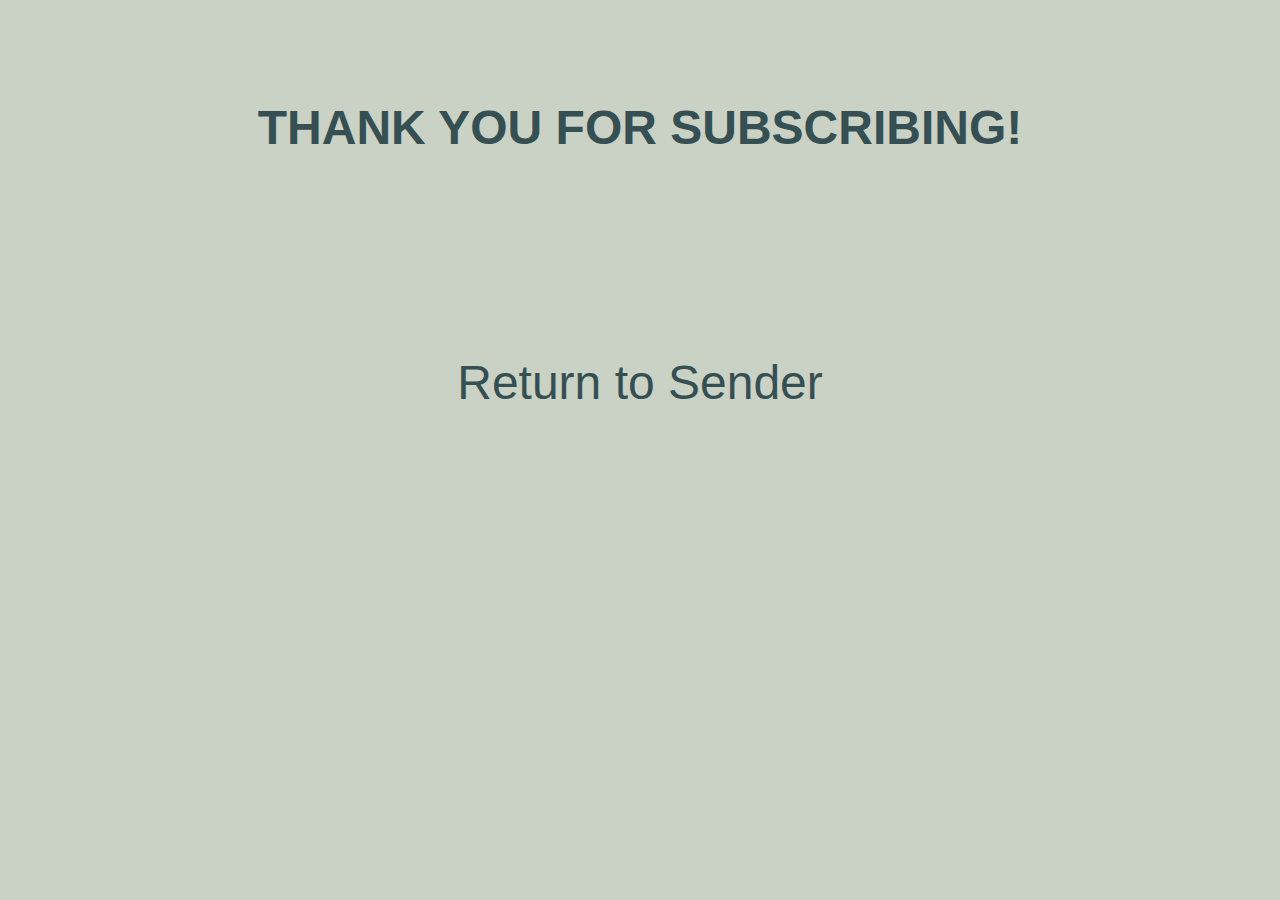
<file: form-submit.html>
<!DOCTYPE html>
<html lang="en">

<head>
    <meta charset="UTF-8">
    <meta http-equiv="X-UA-Compatible" content="IE=edge">
    <meta name="viewport" content="width=device-width, initial-scale=1.0">
    <meta name="description" content="Form link confirmation">
    <meta name="keywords" content="guitar, electric guitar, stratocaster, les paul, fender, gibson form, form-submit">
    <link rel="stylesheet" type="text/css" href="assets/css/style.css">
    <title>Form Submitted</title>   
</head>

<body>
    <section id="form-complete">
        <h2>Thank you for subscribing!</h2>
        
        <a href="index.html">Return to Sender </a>
    </section>
    
</body>
</html>
</file>
<file: assets/css/style.css>
@import url('https://fonts.googleapis.com/css2?family=Playfair+Display:ital,wght@1,600&family=Roboto:wght@500&display=swap');


*{
    margin: 0;
    padding: 0;
    border: none;
}

html {
    scroll-behavior: smooth;
}

body {
    font-family: roboto, sans-serif;
    font-weight: 300;
    color: #2F3E46;
    background-color: #CAD2C5;
}

/* name and headings*/

h1, h2 {
    font-family: playfair-display, sans-serif;
    text-transform: uppercase; 
    color: #2F3E46;
}

#name {
    font-size: 300%;
    text-align: center;
    padding-top: 60px;
    padding-bottom: 20px;
}

header a {
    text-decoration: none;
}



/* navigation links */

.flex-container {
    width: 100%;
    display: flex;
    flex-direction: row;
    justify-content: center;
    background-color: #CAD2C5;  
}

.flex-container > div {
    background-color: #CAD2C5;
    width: 120px;
    /*margin: 10px;*/
    text-align: center;
    line-height: 65px;
    font-size: 25px;
  }

.flex-container a {
    color:#354F52;
}

.flex-container a:hover {
    color:purple;
    font-size: 125%;
}

/* media query for nav */
@media only screen and (max-width: 350px )
{
    .flex-container a {
        font-size: 20px;
      }
}


/* main image and cover text*/

#main-image-outer {
    height: 600px;
    width: 100%;
    overflow: hidden;
    position: relative;
}
#main-image {
    height: 600px;
    width: 100%;
    background: url(../images/main-image.jpg) no-repeat center center;
}

#cover-text, #cover-text h2 {
    color: white;
}

#cover-text {
    font-size: 130%;
    font-family: playfair-display, sans-serif;
    text-transform: uppercase;
    text-align: center;
    width: 220px;
    height: 120px;
    padding: 10px 10px;
    background-color: rgba(177,127,157, 0.5);
    top: 30px;
    right: 30px;
    position: absolute;
}

/* Homage Section */

#homage {
    height: auto;
    width: 100%;
    text-align: center;
}

#homage-heading {
    padding-top:50px;
    padding-bottom: 20px;
    font-size: 200%;
}

.homage-container {
    width: 100%;
    display: flex;
    flex-flow: row wrap;
    justify-content: center;
    background-color: #CAD2C5;  
}

.homage-container > div {
    background-color: #CAD2C5;
    width: 280px;
    margin: 10px;
    text-align: center;
    line-height: 75px;
    font-size: 20px;
}

.les-heading h2 {
    padding: 10px;
    width: 100%; 
}

.les-heading h2 a {
    color:#354F52; 
}

.les-heading h2 a:hover {
    color:purple;
    text-decoration: underline;  
}

.les-heading p {
    width: 100%;
    text-align: center;
    line-height: 20px;
    color:#354F52
}

.les-heading p a {
    color:#354F52
}

.les-heading p a:hover {
    color:purple;
    text-decoration: underline;
}

.strat-heading h2 {
    padding: 10px;
    width: 100%;  
}

.strat-heading h2 a {
    color: #354F52;  
}

.strat-heading h2 a:hover {
    color:purple;
    text-decoration: underline;  
}

.strat-heading p {
    width: 100%;
    text-align: center;
    line-height: 20px;
    color:#354F52
}

.strat-heading p a {
    color:#354F52
}

.strat-heading p a:hover {
    color:purple;
    text-decoration: underline;
}

.sg-heading h2 {
    padding: 10px;
    width: 100%; 
}

.sg-heading h2 a{
    color: #354F52; 
}

.sg-heading h2 a:hover {
    color:purple;
    text-decoration: underline;
}

.sg-heading p {
    width: 100%;
    text-align: center;
    line-height: 20px;
}

.tele-heading h2 a {
    color: #354F52; 
}

.tele-heading h2 a:hover {
    color:purple;
    text-decoration: underline;
}

.tele-heading p {
    width: 100%;
    text-align: center;
    line-height: 20px;
}

.tele-heading h2 {
    padding: 10px;
    width: 100%; 
}

/* homage images */

#les-eliptical-container {
    width: 80%;
    height: 250px;
    padding: 5px;
    border-style: solid;
    border-color:#354F52;
    border-width: 2px;
    border-radius: 50%;
    margin: 0 auto; 
}

.les-heading p{
    padding-bottom: 30px;
}

#les-eliptical-cover-bg {
    background: url(../images/Les\ Paul.jpg) no-repeat center center;
    height: 100%;
    border-radius: 50%;
    background-size: cover; 
}

#strat-eliptical-container {
    width: 80%;
    height: 250px;
    padding: 5px;
    border-style: solid;
    border-color:#354F52;
    border-width: 2px;
    border-radius: 50%;
    margin: 0 auto;
}

.strat-heading p{
    padding-bottom: 10px;
}

#strat-eliptical-cover-bg {
    background: url(../images/Stratocaster.jpg) no-repeat center center;
    height: 100%;
    border-radius: 50%;
    background-size: cover;
}

#sg-eliptical-container {
    width: 80%;
    height: 250px;
    padding: 5px;
    border-style: solid;
    border-color:#354F52;
    border-width: 2px;
    border-radius: 50%;
    margin: 0 auto;
}

.sg-heading p{
    padding-bottom: 30px;
}

#sg-eliptical-cover-bg {
    background: url(../images/SG.jpg) no-repeat center center;
    height: 100%;
    border-radius: 50%;
    background-size: cover;
}

#tele-eliptical-container {
    width: 80%;
    height: 250px;
    padding: 5px;
    border-style: solid;
    border-color:#354F52;
    border-width: 2px;
    border-radius: 50%;
    margin: 0 auto; 
}

.tele-heading p{
    padding-bottom: 10px;
}

#tele-eliptical-cover-bg {
    background: url(../images/Tele.jpg) no-repeat center center;
    height: 100%;
    border-radius: 50%;
    background-size: cover;
}

/* History Section */

#history-heading {
    margin-left: 30px;
    margin-top: 80px;
    padding-bottom: 30px;
}

#history-section{
    height: auto;
    width: 100%;
    background-color: #CAD2C5;
}

#history-section > p { 
    display: block;
    margin-top: 10px;
    margin-bottom: 30px;
    margin-left: 50px;
    margin-right: 50px;
}

a.leo {
    font-style: italic;
    color: #354F52;
    font-weight: bold;   
}

a.leo:hover {
    font-size: 125%;
    color: purple;   
}

a.esquire {
    font-style: italic;
    color: #354F52;
    font-weight: bold;
}

a.esquire:hover {
    font-size: 125%;
    color: purple;   
}

#vintage-image-outer {
    display: flex;
    height: auto;
    width: 100%;
    position: relative;
    background-color: black; 
}

#vintage-strat {
    height: auto;
    max-width: 80%;
    display: flex;
    margin-left: auto;
    margin-right: auto;
    padding-top: 20px;
    padding-bottom: 20px;  
}  

/* Artist Gallery */

#artist-heading {
    margin-left: 30px;
    margin-top: 30px;
    margin-bottom: 30px;
}

.artist {
    height: auto;
    width: 100%;
    display: flex;
    flex-wrap: wrap;
    justify-content: center;
}
       
 .artist img {
    width: 180px;
    height: 280px;
    margin: 10px;
    object-fit: cover;
    position: relative;
 }

 .artist img:hover {
    cursor: pointer;
    opacity: 0.5;
    transition: 0.5s;
    border: 3px solid purple;
 }

 /* Style the form element */
 
    form {
        border: 4px solid #354F52;
        width: 360px;
        margin: 0 auto;
        background-color: #CAD2C5;
    } 
    
    .container {
      padding: 5px;
      background-color:#CAD2C5
    }
    
    input[type=text], input[type=submit], input[type=email] {
      width: 100%;
      padding: 12px;
      margin: 8px 0;
      display: flex;
      flex-wrap: wrap;
      background-color: white;
      border: 2px solid #354F52;
      box-sizing: border-box;
      justify-content: center;
    }
    
    input[type=checkbox] {
      margin-top: 16px;
    }
    
    input[type=submit] {
      background-color: #04AA6D;
      color: #354F52;
      border: none;
    }
    
    input[type=submit]:hover {
      opacity: 0.8;
    } 

    /* media query for form */
@media only screen and (max-width: 350px )
{
    form{
        width: 80%;
    }
}

 /* footer */
 
 footer {
    height: 150px
}

.footer-container {
    width: 100%;
    display: flex;
    flex-direction: row;
    justify-content: center;
    background-color: #CAD2C5;
}

.footer-container > div {
    background-color: #CAD2C5;
    width: 120px;
    line-height: 65px;
    font-size: 65px;
    padding-top: 20px;
}

.footer-container a {
    color:#354F52;  
}
.footer-container a:hover{
    opacity: 0.5;
}

/* form submit landing page */
#form-complete{
    width: 100%;
    height: auto;
    display: flex;
    align-items: center;
    justify-content: center;
    flex-direction: column;  
}

#form-complete h2{
    font-size: 300%;
    color: #354F52;
    padding: 100px; 
}

#form-complete a{
    border-radius: 5px;
    padding: 100px;
    text-align: center;
    font-family: playfair-display, sans-serif;
    font-size: 300%;
    text-decoration: none;
    color: #354F52;
}

#form-complete button a{
    text-decoration: none;
}
</file>
